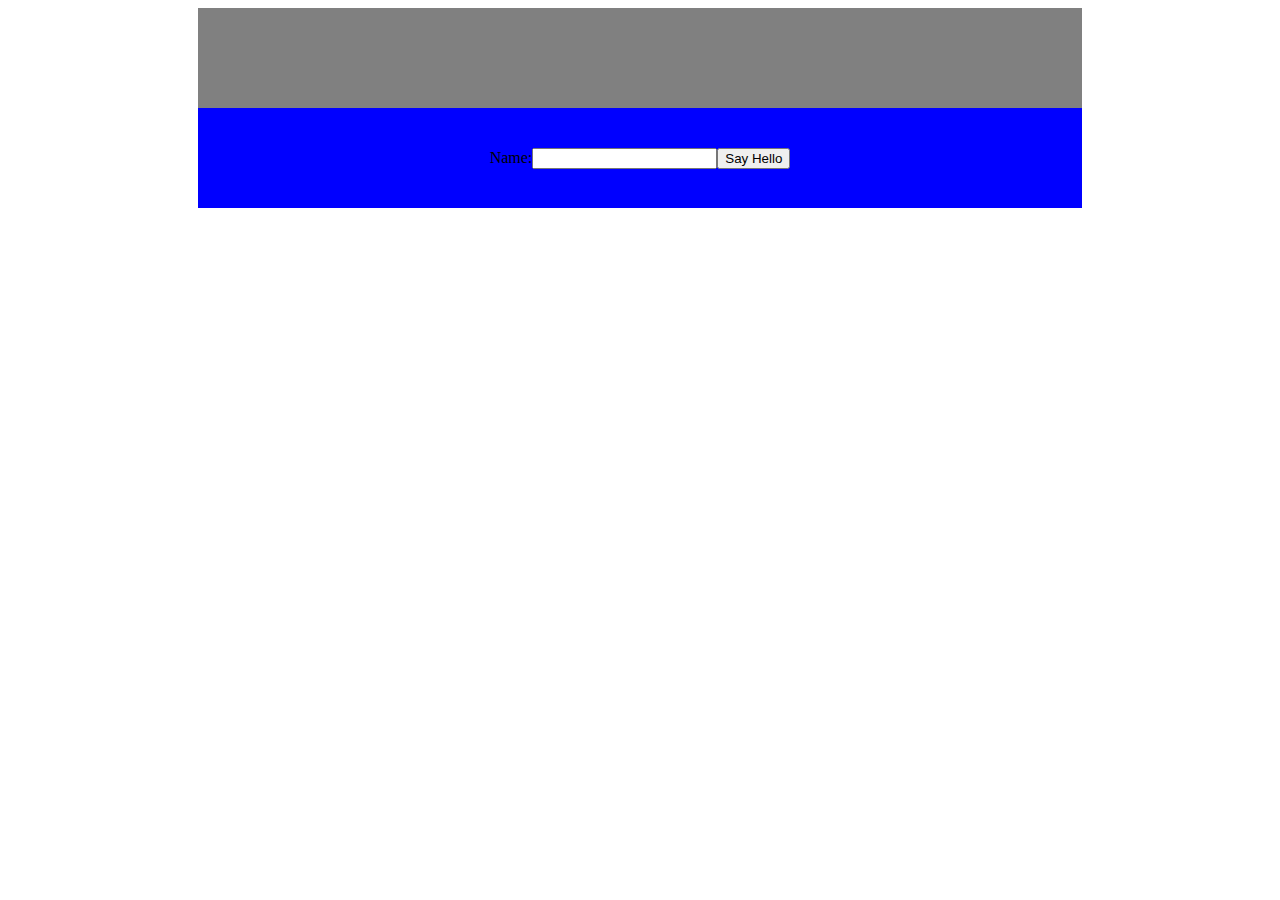
<file: day-4/day4.html>
<!DOCTYPE html>
<html lang="en">
<head>
    <meta charset="UTF-8">
    <title>Day 4</title>
    <link rel="stylesheet" href="day4.css">
</head>
<body onload="name()">
    <div class="span">
        
    <span>

    </span>
    </div>
    <div>
        <label>Name: </label><input type="text" value="Name" >
        <button onclick="hello()">Say Hello</button>
    </div>
    <script src="day4.js"></script>
    
</body>
</html>
</file>
<file: day-4/day4.css>
.span{
    width:70%;
    height: 100px;
    display: block;
    font-family: 'Segoe UI', Tahoma, Geneva, Verdana, sans-serif;
    font-size: 50px;
    display:flex;
    align-items: center;
    justify-content: center;
    background-color: gray;
    color: white;
}

div{
    width:70%;
    height:100px;
    display:flex;
    align-items: center;
    justify-content: center;
    background-color: blue;
}
body{
    display:flex;
    flex-direction: column;
    justify-content: center;
    align-items: center;
}
</file>
